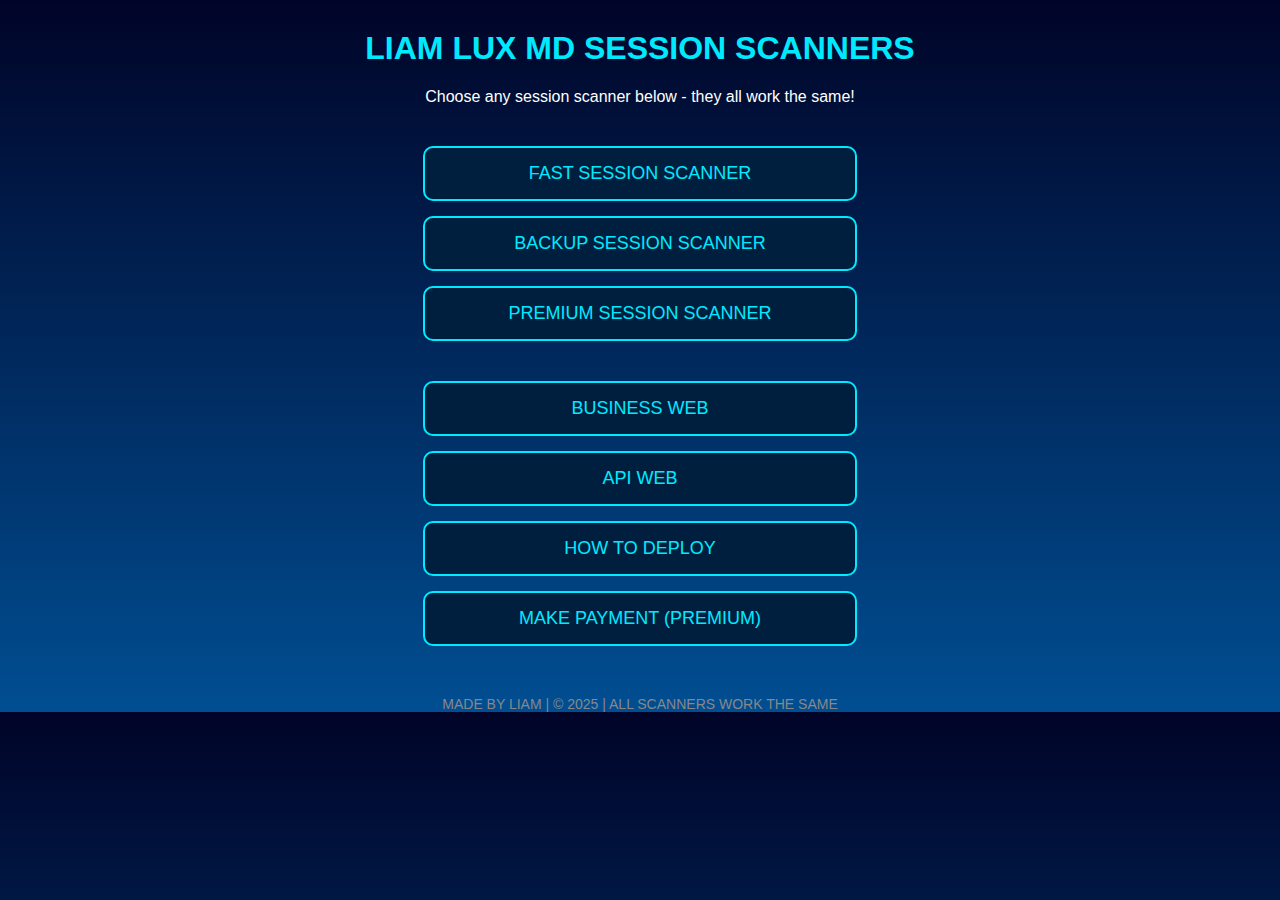
<file: index.html>
<!DOCTYPE html>
<html lang="en">
<head>
  <meta charset="UTF-8" />
  <meta name="viewport" content="width=device-width, initial-scale=1.0" />
  <title>Liam Lux MD - Session Hub</title>
  <style>
    body {
      margin: 0;
      padding: 0;
      font-family: 'Segoe UI', Tahoma, Geneva, Verdana, sans-serif;
      background: linear-gradient(to bottom, #000428, #004e92);
      color: white;
      text-align: center;
    }
    h1 {
      color: #00eaff;
      margin-top: 30px;
    }
    .section {
      margin-top: 40px;
    }
    .button {
      display: block;
      margin: 15px auto;
      width: 80%;
      max-width: 400px;
      padding: 15px;
      background-color: #001f3f;
      color: #00eaff;
      border: 2px solid #00eaff;
      border-radius: 10px;
      font-size: 18px;
      cursor: pointer;
      text-decoration: none;
      transition: background-color 0.3s ease;
    }
    .button:hover {
      background-color: #00eaff;
      color: #001f3f;
    }
    .footer {
      margin-top: 50px;
      color: #888;
      font-size: 14px;
    }
  </style>
</head>
<body>
  <h1>LIAM LUX MD SESSION SCANNERS</h1>
  <p>Choose any session scanner below - they all work the same!</p>

  <div class="section">
    <a class="button" href="liam_lux_session.html">FAST SESSION SCANNER</a>
    <a class="button" href="liam_lux_session.html">BACKUP SESSION SCANNER</a>
    <a class="button" href="liam_lux_session.html">PREMIUM SESSION SCANNER</a>
  </div>

  <div class="section">
    <a class="button" href="liam_lux_session.html">BUSINESS WEB</a>
    <a class="button" href="liam_lux_session.html">API WEB</a>
    <a class="button" href="liam_lux_session.html">HOW TO DEPLOY</a>
    <a class="button" href="liam_lux_session.html">MAKE PAYMENT (PREMIUM)</a>
  </div>

  <div class="footer">
    MADE BY LIAM | © 2025 | ALL SCANNERS WORK THE SAME
  </div>
</body>
</html>
</file>
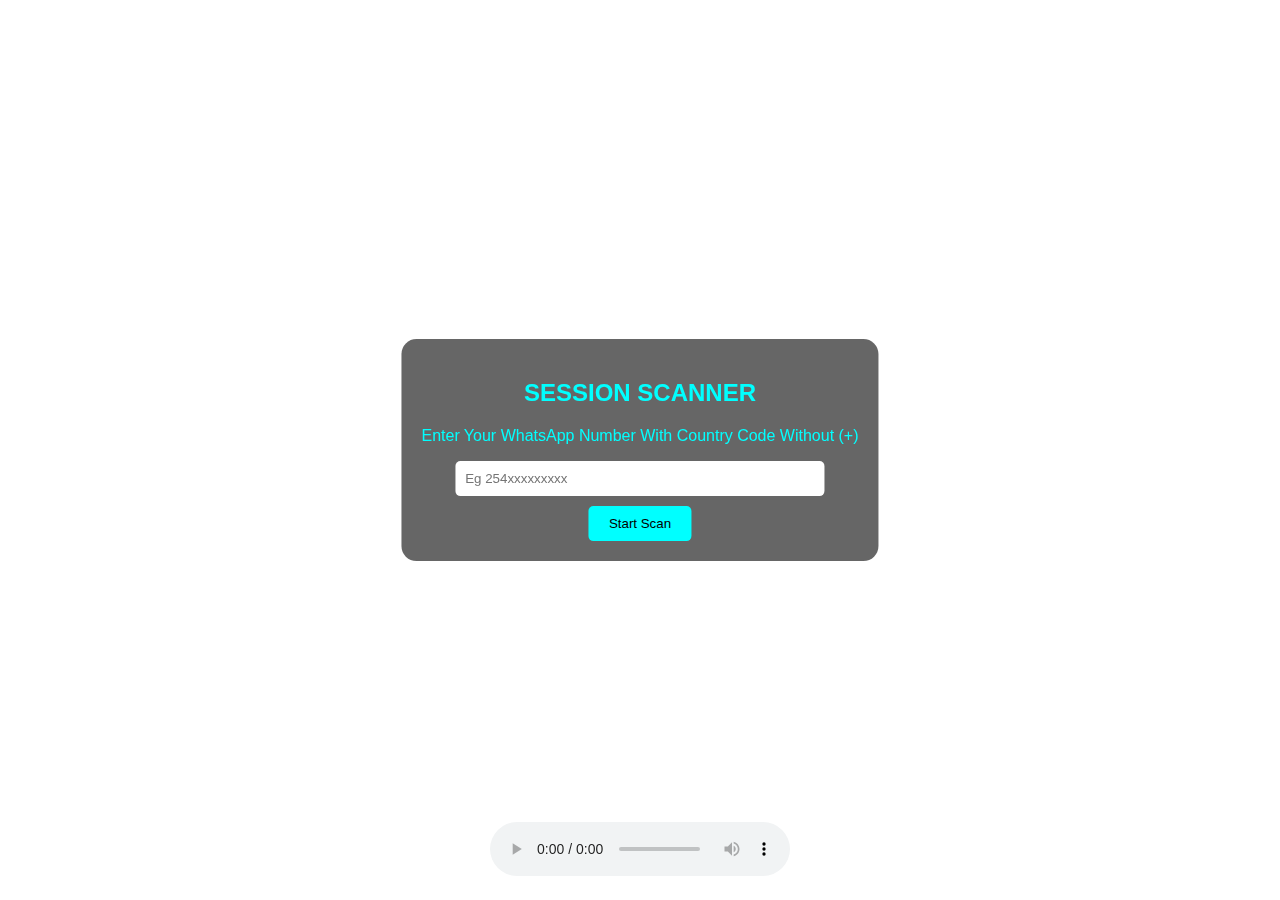
<file: liam_lux_session.html>
<!DOCTYPE html>
<html lang="en">
<head>
  <meta charset="UTF-8">
  <meta name="viewport" content="width=device-width, initial-scale=1.0">
  <title>Liam Lux MD Session</title>
  <style>
    body {
      margin: 0;
      padding: 0;
      overflow: hidden;
      font-family: Arial, sans-serif;
    }
    #music-player {
      position: absolute;
      bottom: 20px;
      left: 50%;
      transform: translateX(-50%);
      z-index: 10;
    }
    .center-box {
      position: absolute;
      top: 50%;
      left: 50%;
      transform: translate(-50%, -50%);
      background-color: rgba(0, 0, 0, 0.6);
      padding: 20px;
      border-radius: 15px;
      text-align: center;
      color: cyan;
    }
    input {
      padding: 10px;
      border-radius: 5px;
      border: none;
      width: 80%;
      margin-bottom: 10px;
    }
    button {
      background-color: #00ffff;
      border: none;
      padding: 10px 20px;
      border-radius: 5px;
      cursor: pointer;
    }
  </style>
</head>
<body>
  <video autoplay muted loop id="bg-video" style="position:fixed; right:0; bottom:0; min-width:100%; min-height:100%; z-index:-1;">
    <source src="https://cdn.coverr.co/videos/coverr-cyber-globe-4674/1080p.mp4" type="video/mp4">
  </video>

  <div class="center-box">
    <h2>SESSION SCANNER</h2>
    <p>Enter Your WhatsApp Number With Country Code Without (+)</p>
    <input type="text" placeholder="Eg 254xxxxxxxxx"><br>
    <button>Start Scan</button>
  </div>

  <div id="music-player">
    <audio controls autoplay loop>
      <source src="https://www.soundhelix.com/examples/mp3/SoundHelix-Song-1.mp3" type="audio/mpeg">
      Your browser does not support the audio element.
    </audio>
  </div>
</body>
</html>
</file>
